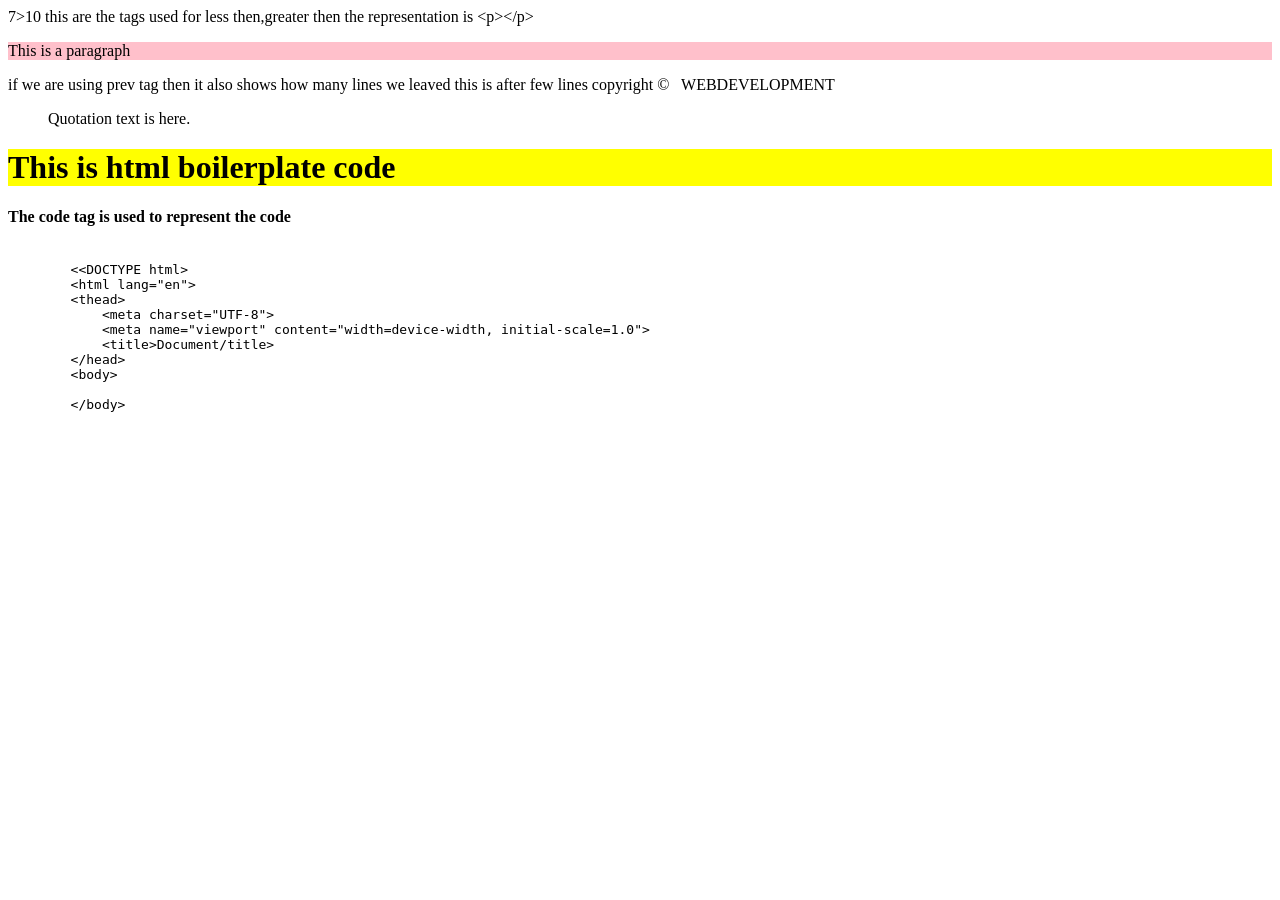
<file: day12/index.html>
<!DOCTYPE html>
<html lang="en">
<head>
    <meta charset="UTF-8">
    <meta name="viewport" content="width=device-width, initial-scale=1.0">
    <title>Entity,code,--tags</title>
    <link rel="stylesheet" href="style.css">
</head>
<body>
    7>10
    this  are the tags used for less then,greater then the representation is &lt;p&gt;&lt;/p&gt;
    <prev>
        <p>This is a paragraph</p>


       
       
       
        if we are using prev tag then it also shows how many lines we leaved this is after few lines
    </prev>
    copyright &copy;&nbsp;&nbsp;&nbsp;WEBDEVELOPMENT
    <blockquote cite="source-url">Quotation text is here.</blockquote>
    <h1>This is html boilerplate code</h1>
    <h4>The code tag is used to represent the code</h4>
    <pre><code>
        <&lt;DOCTYPE html&gt;
        &lt;html lang="en"&gt;
        &lt;thead&gt;
            &lt;meta charset="UTF-8"&gt;
            &lt;meta name="viewport" content="width=device-width, initial-scale=1.0"&gt;
            &lt;title>Document/title&gt;
        &lt;/head&gt;
        &lt;body&gt;
            
        &lt;/body&gt;
    </code></pre>
</body>
</html>
</file>
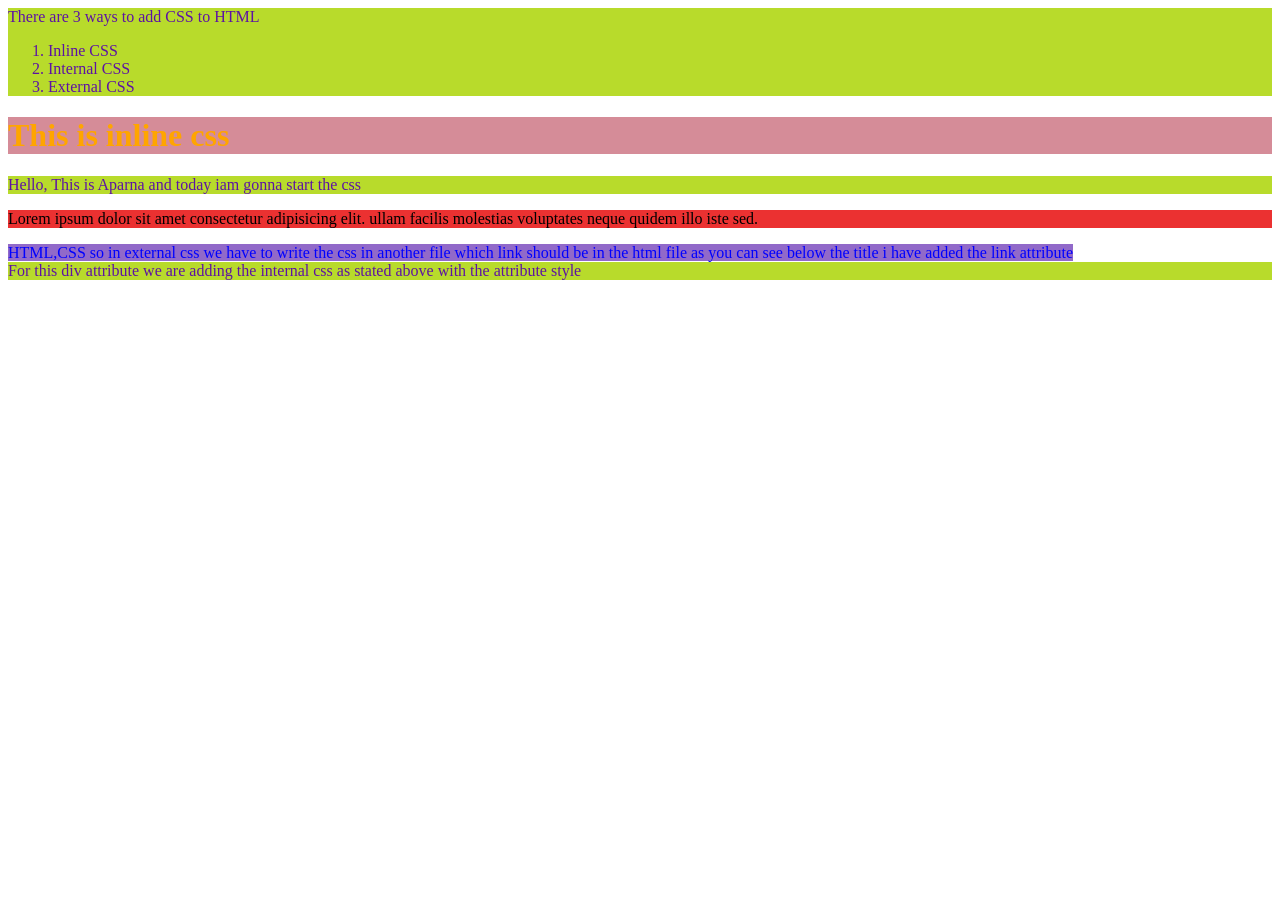
<file: day13/index.html>
<!DOCTYPE html>
<html lang="en">
<head>
    <meta charset="UTF-8">
    <meta name="viewport" content="width=device-width, initial-scale=1.0">
    <title>CSS</title>
    <style>
        div{   
            color:rgb(93, 19, 163);
            background-color: rgb(184, 219, 43);
        }
        span,p{
            background-color: rgb(235, 49, 49);
        }
        
    </style>
    <link rel="stylesheet" href="style.css">
</head>
<body>
    <div>
        There are 3 ways to add CSS to HTML
        <ol>
        <li>Inline CSS</li>
        <li>Internal CSS</li>
        <li>External CSS</li>
        </ol>
    </div>
    <h1 style="color:orange;background-color:rgb(213, 140, 152)">This is inline css</h1>

    <div>Hello, This is Aparna and today iam gonna start the css</div>
    <p>Lorem ipsum dolor sit amet consectetur adipisicing elit. ullam facilis molestias voluptates neque quidem illo iste sed.</p>
    <span>HTML,CSS so in external css we have to write the css in another file which link should be in the html file as you can see below the title i have added the link attribute </span>
    <div>For this div attribute we are adding the internal css as stated above with the attribute style</div>
</body>
</html>
</file>
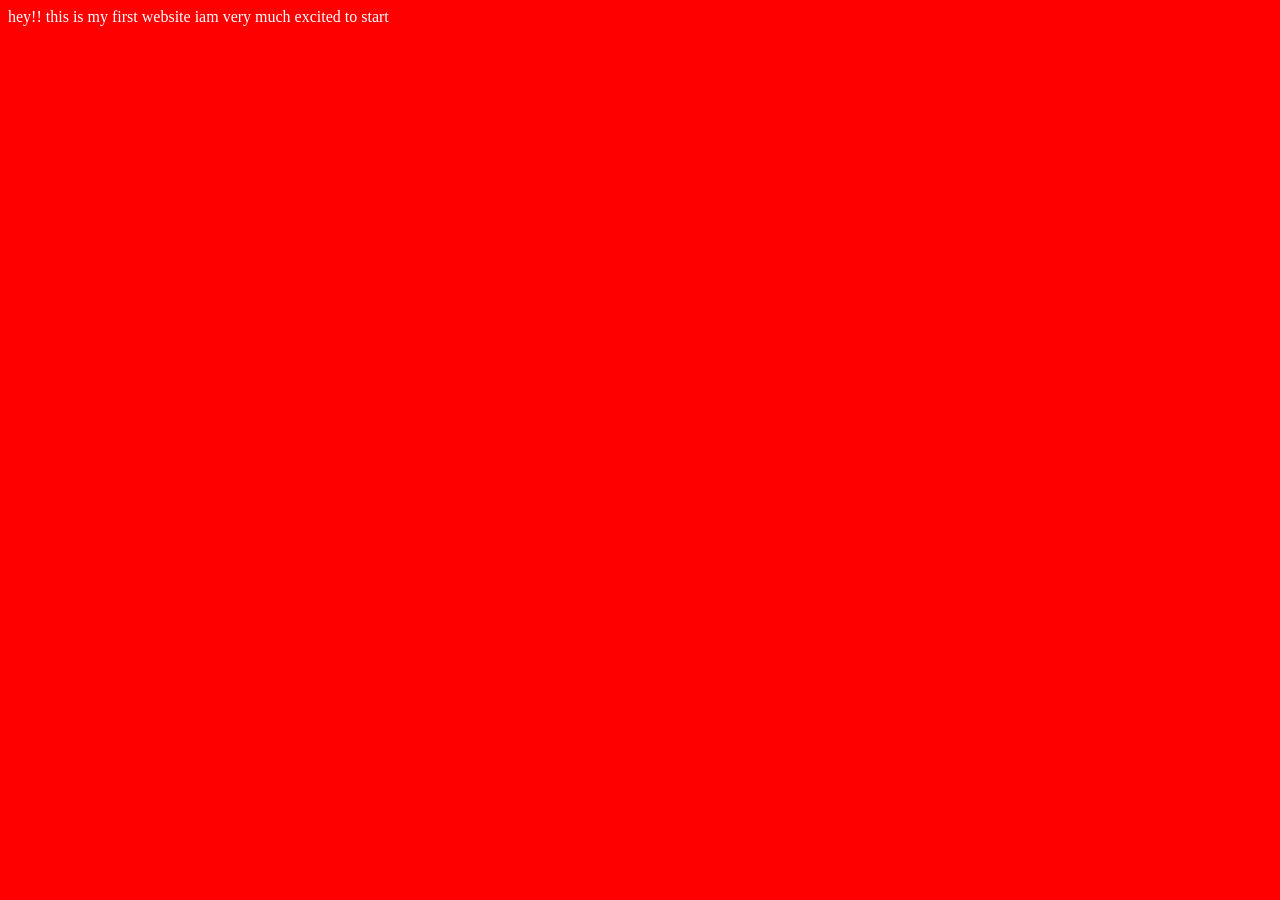
<file: day2/index.html>
<!DOCTYPE html>
<html lang="en">
<head>
    <meta charset="UTF-8">
    <meta name="viewport" content="width=device-width, initial-scale=1.0">
    <title>sigma web dev course</title>
    <link rel="stylesheet" href="style.css">
</head>
<body>
    hey!! this is my first website
    iam very much excited to start
    <script src="script.js"></script>
</body>
</html>
</file>
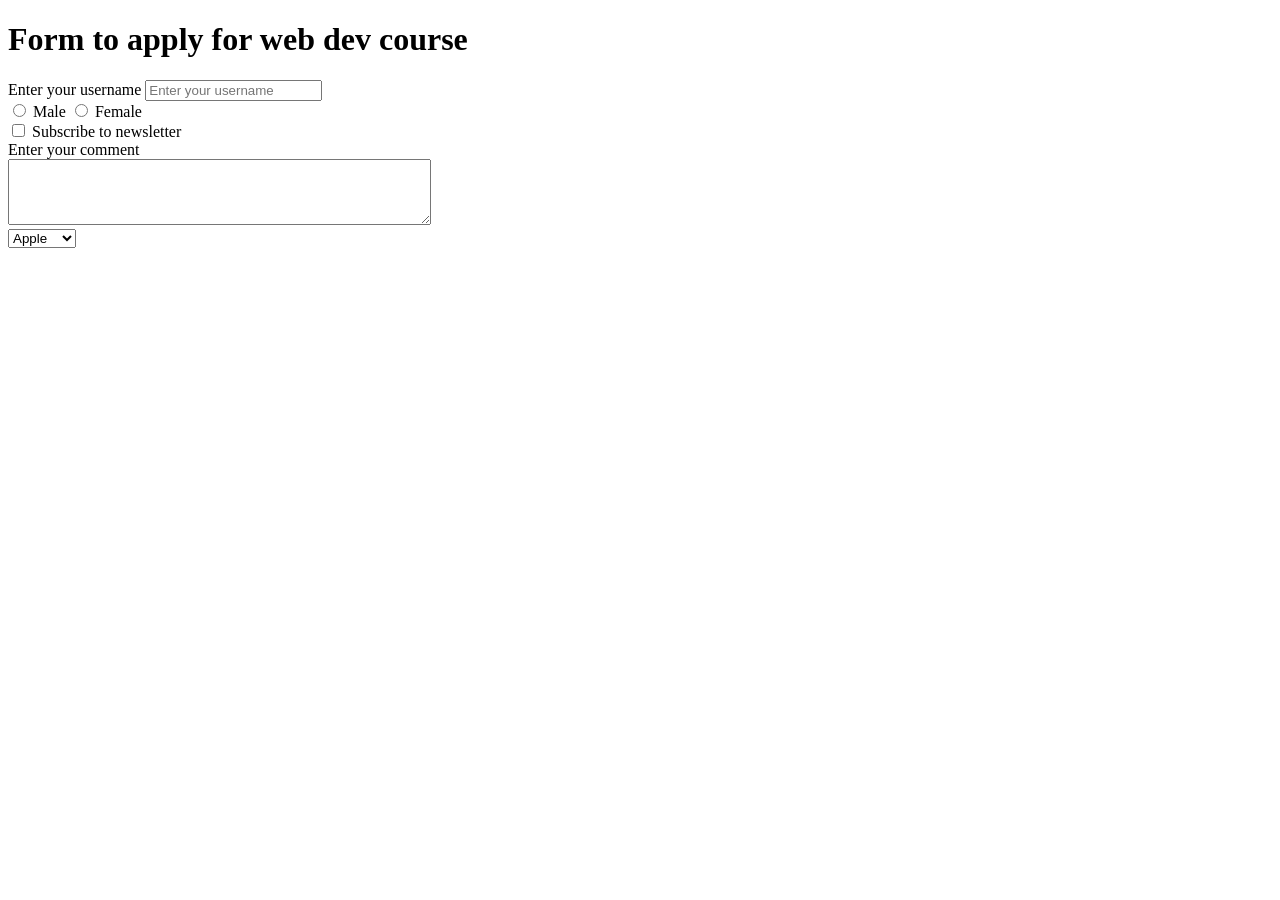
<file: day6/index.html>
<!DOCTYPE html>
<html lang="en">
<head>
    <meta charset="UTF-8">
    <meta name="viewport" content="width=device-width, initial-scale=1.0">
    <title>Forms</title>
</head>
<body>
    <h1>Form to apply for web dev course</h1>
    <form action="post">
        <div>
            <label for="username">Enter your username</label>
            <input type="text" id="username" name="username" placeholder="Enter your username"></div>
            <div></div>
        <input type="radio" id="male" name="gender" value="male">
        <label for="male">Male</label>
        <input type="radio" id="female" name="gender" value="female">
        <label for="female">Female</label>
        <div>
            <input type="checkbox" id="subscribe" name="subscribe" value="yes"> 
        <label for="subscribe">Subscribe to newsletter</label>        </div>
        <label for="comment">Enter your comment</label>
        <br>
        <textarea id="comment" name="comment" rows="4" cols="50"></textarea>
        <div>
            <select name="fruits">
                <option value="apple">Apple</option>
                <option value="banana">Banana</option>
                <option value="cherry">cherry</option>
            </select>
        </div>
    </form>
</body>
</html>
</file>
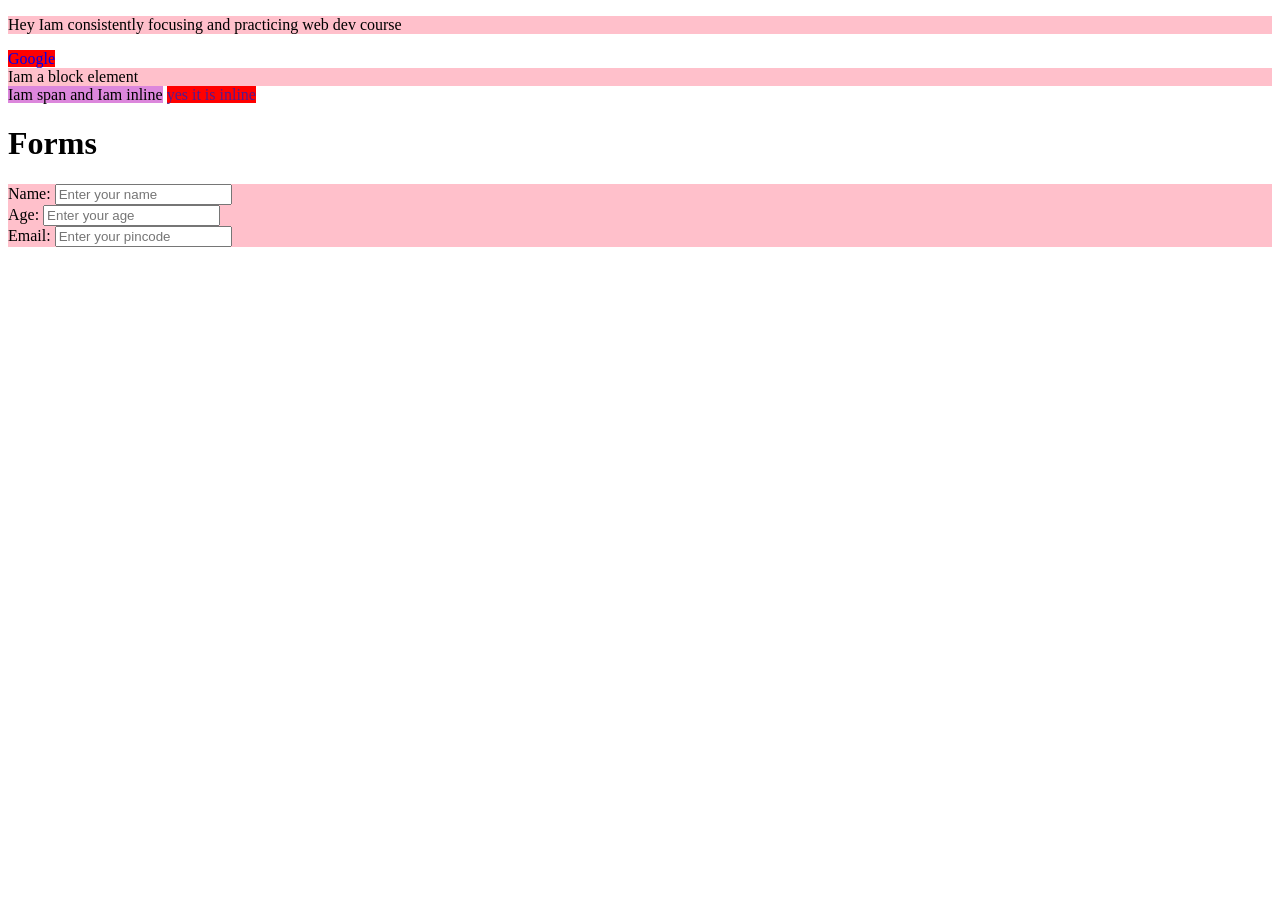
<file: day7/index.html>
<!DOCTYPE html>
<html lang="en">
<head>
    <meta charset="UTF-8">
    <meta name="viewport" content="width=device-width, initial-scale=1.0">
    <title>Inline and Block Elements-HTML </title>
    <link rel="stylesheet" href="style.css">
</head>
<body>
    <p>Hey Iam consistently focusing and practicing web dev course</p>
    <a href="https://google.com">Google</a>
    <div>Iam a block element</div>
    <span>Iam span and Iam inline</span>
    <a href="">yes it is inline</a>
    <h1>Forms</h1>
    <form action="post">
        <div>
            <label for="name">Name:</label>
            <input type="text" id="name" name="name" placeholder="Enter your name"></div>
        </div>
        <div>
            <label for="age">Age:</label>
            <input type="datetime-location" id="age" name="age" placeholder="Enter your age">
        </div>
        <div>
            <label for="email">Email:</label>
            <input type="text" id="email" name="email" placeholder="Enter your pincode">
        </div>
    </form>
</body>
</html>
</file>
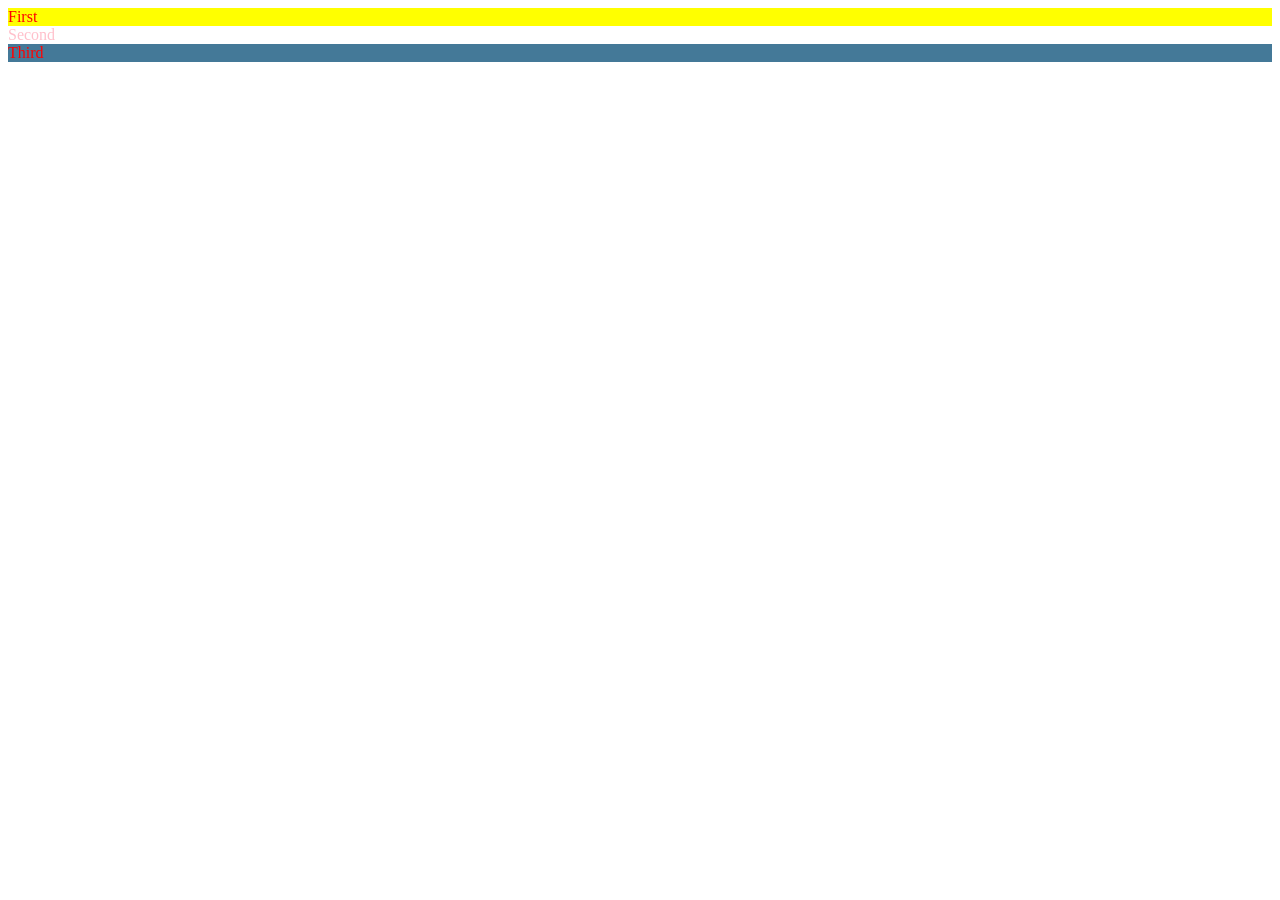
<file: day8/index.html>
<!DOCTYPE html>
<html lang="en">
<head>
    <meta charset="UTF-8">
    <meta name="viewport" content="width=device-width, initial-scale=1.0">
    <title>ID and Classes in HTML</title>
    <link rel="stylesheet" href="style.css">
</head>
<body>
    <div id="firstdiv" class="Primary">First</div>
    <div id="secondiv" class="Secondary">Second</div>
    <span class="Primary"></span>
    <div id="Thirddiv" class="Elementery">Third</div>
</body>
</html>
</file>
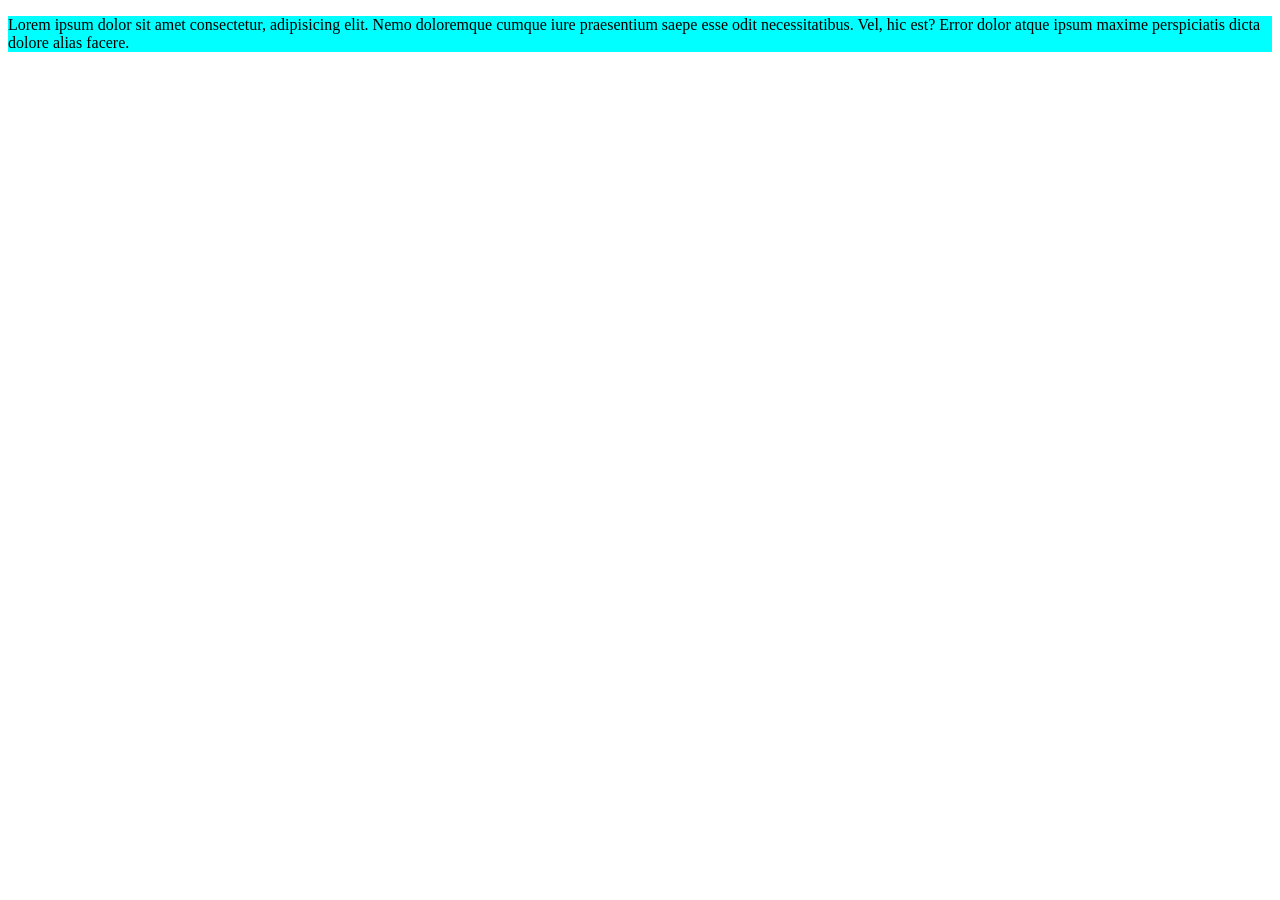
<file: day9/index.html>
<!DOCTYPE html>
<html lang="en">
<head>
    <meta charset="UTF-8">
    <meta name="viewport" content="width=device-width, initial-scale=1.0">
    <title>Document</title>
    <link rel="stylesheet" href="style.css">
</head>
<body>
    <P>Lorem ipsum dolor sit amet consectetur, adipisicing elit. Nemo doloremque cumque iure praesentium saepe esse odit necessitatibus. Vel, hic est? Error dolor atque ipsum maxime perspiciatis dicta dolore alias facere.</P>
</body>
</html>
</file>
<file: day12/style.css>
h1{
    background-color:yellow
}
p{
    background-color:pink
}
</file>
<file: day13/style.css>
span{
    color:blue;
    background-color:rgb(145, 105, 201)
}
</file>
<file: day2/style.css>
body{
    background-color:red;
    color: white
}
</file>
<file: day7/style.css>
p{
    background-color: pink;
}
a{
    text-decoration: dashed;
    background-color: red;
}
div{
    background-color:pink;
}
span{
    background-color: rgb(220, 135, 220);
}
</file>
<file: day8/style.css>
.Primary{
    color:red;
}
#firstdiv{
    background-color: yellow;
}
.Secondary{
 color:pink;
}
.Elementery{
    background-color: rgb(68, 121, 152);
}
#Thirddiv{
    color:red;
}
</file>
<file: day9/style.css>
p{
    background-color: aqua;
}
</file>
